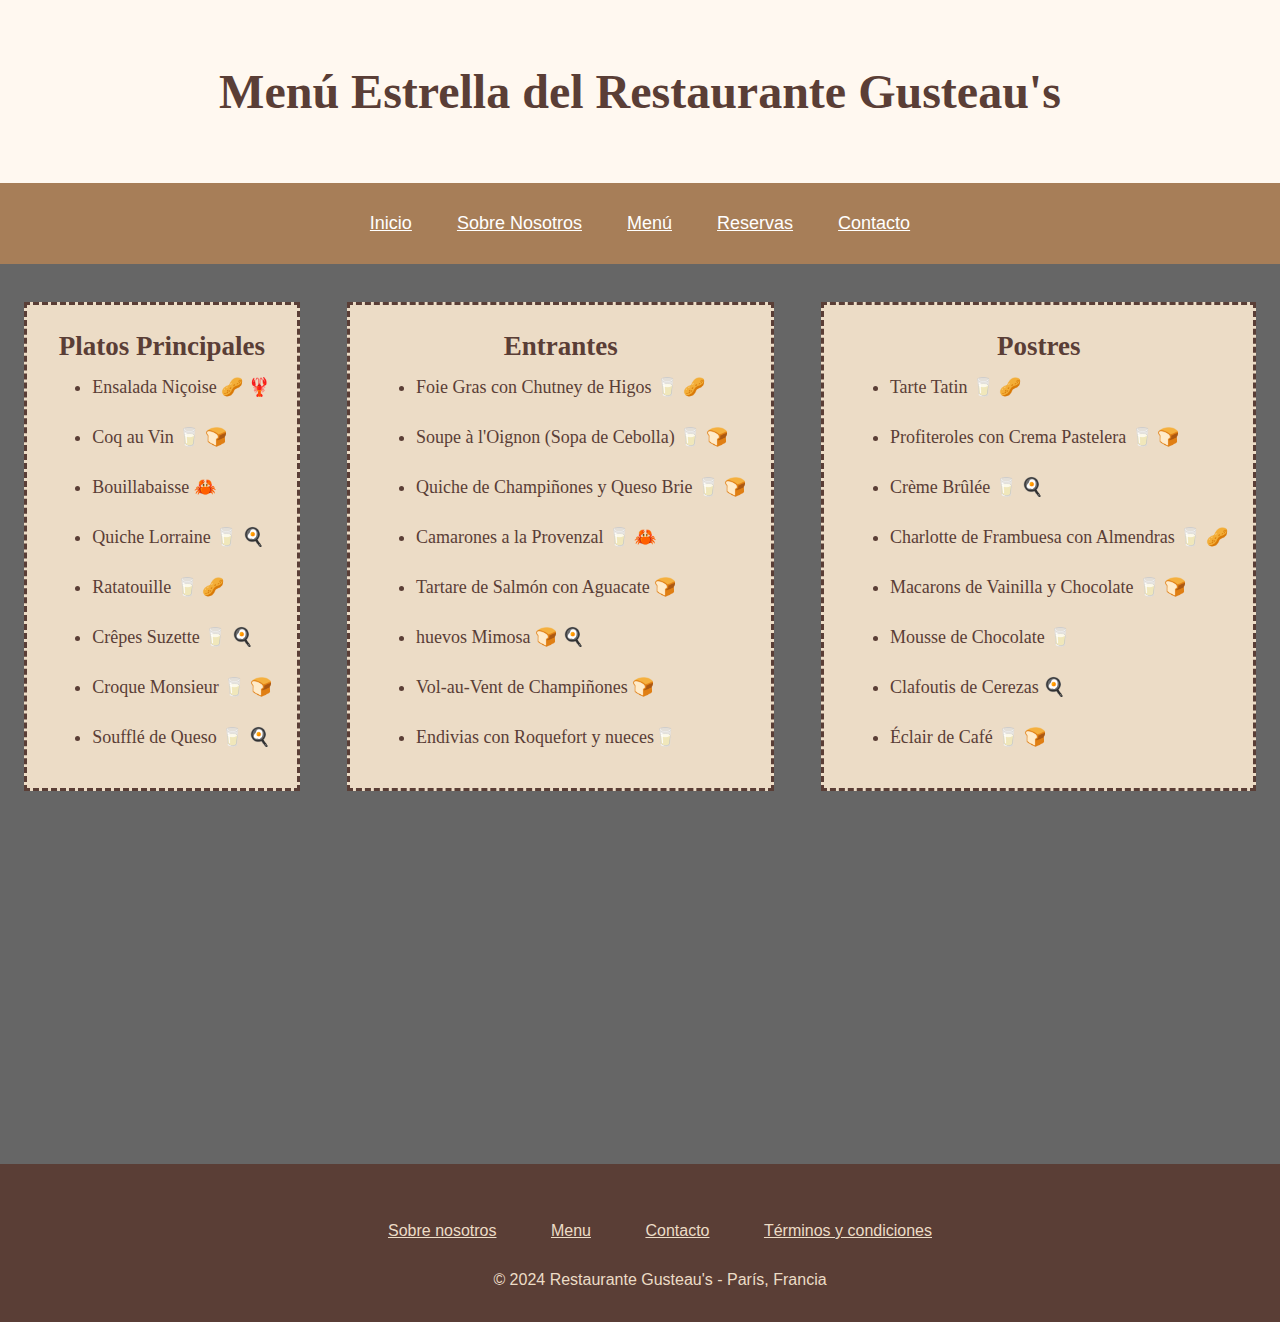
<file: menuEstrella.html>
<!DOCTYPE html>
<html lang="es">

<head>
    <meta charset="UTF-8">
    <meta name="viewport" content="width=device-width, initial-scale=1.0">
    <title>Menú Estrella de Gusteau's</title>
    <link rel="icon" href="imgs/favicon.png">
    <link rel="stylesheet" href="css/estilos.css">
</head>

<body>
    <main>
        <div id="contenedor_menu">
            <header>
                <h1>Menú Estrella del Restaurante Gusteau's</h1>
            </header>
            <nav>
                <div class="menu">
                    <ul>
                        <li><a href="index.html">Inicio</a></li>
                        <li><a href="#sobrenosotros">Sobre Nosotros</a></li>
                        <li><a href="menu.html">Menú</a></li>
                        <li><a href="reservas.html">Reservas</a></li>
                        <li><a href="#contacto">Contacto</a></li>
                    </ul>
                </div>
            </nav>
            <main>
                <section class="menu-estrella">
                    <div class="columna_menu">
                        <h2>Platos Principales</h2>
                        <ul>
                            <li data-alergenos="frutos-secos mariscos">Ensalada Niçoise
                                <span class="lactosa">🥛</span>
                                <span class="crustaceos">🦀</span>
                                <span class="frutos-secos">🥜</span>
                                <span class="gluten">🍞</span>
                                <span class="huevos">🍳</span>
                                <span class="mariscos">🦞</span>
                            </li>
                            <li data-alergenos="gluten lactosa">Coq au Vin
                                <span class="lactosa">🥛</span>
                                <span class="crustaceos">🦀</span>
                                <span class="frutos-secos">🥜</span>
                                <span class="gluten">🍞</span>
                                <span class="huevos">🍳</span>
                                <span class="mariscos">🦞</span>
                            </li>
                            <li data-alergenos="pescado crustaceos">Bouillabaisse
                                <span class="lactosa">🥛</span>
                                <span class="crustaceos">🦀</span>
                                <span class="frutos-secos">🥜</span>
                                <span class="gluten">🍞</span>
                                <span class="huevos">🍳</span>
                                <span class="mariscos">🦞</span>
                            </li>
                            <li data-alergenos="huevos lactosa">Quiche Lorraine
                                <span class="lactosa">🥛</span>
                                <span class="crustaceos">🦀</span>
                                <span class="frutos-secos">🥜</span>
                                <span class="gluten">🍞</span>
                                <span class="huevos">🍳</span>
                                <span class="mariscos">🦞</span>
                            </li>
                            <li data-alergenos="frutos-secos lactosa">Ratatouille
                                <span class="lactosa">🥛</span>
                                <span class="crustaceos">🦀</span>
                                <span class="frutos-secos">🥜</span>
                                <span class="gluten">🍞</span>
                                <span class="huevos">🍳</span>
                                <span class="mariscos">🦞</span>
                            </li>
                            <li data-alergenos="huevos lactosa">Crêpes Suzette
                                <span class="lactosa">🥛</span>
                                <span class="crustaceos">🦀</span>
                                <span class="frutos-secos">🥜</span>
                                <span class="gluten">🍞</span>
                                <span class="huevos">🍳</span>
                                <span class="mariscos">🦞</span>
                            </li>
                            <li data-alergenos="lactosa gluten">Croque Monsieur
                                <span class="lactosa">🥛</span>
                                <span class="crustaceos">🦀</span>
                                <span class="frutos-secos">🥜</span>
                                <span class="gluten">🍞</span>
                                <span class="huevos">🍳</span>
                                <span class="mariscos">🦞</span>
                            </li>
                            <li data-alergenos="huevos lactosa">Soufflé de Queso
                                <span class="lactosa">🥛</span>
                                <span class="crustaceos">🦀</span>
                                <span class="frutos-secos">🥜</span>
                                <span class="gluten">🍞</span>
                                <span class="huevos">🍳</span>
                                <span class="mariscos">🦞</span>
                            </li>
                        </ul>
                    </div>
                    <div class="columna_menu">
                        <h2>Entrantes</h2>
                        <ul>
                            <li data-alergenos="frutos-secos lactosa">Foie Gras con Chutney de Higos
                                <span class="lactosa">🥛</span>
                                <span class="crustaceos">🦀</span>
                                <span class="frutos-secos">🥜</span>
                                <span class="gluten">🍞</span>
                                <span class="huevos">🍳</span>
                                <span class="mariscos">🦞</span>
                            </li>
                            <li data-alergenos="gluten lactosa">Soupe à l'Oignon (Sopa de Cebolla)
                                <span class="lactosa">🥛</span>
                                <span class="crustaceos">🦀</span>
                                <span class="frutos-secos">🥜</span>
                                <span class="gluten">🍞</span>
                                <span class="huevos">🍳</span>
                                <span class="mariscos">🦞</span>
                            </li>
                            <li data-alergenos="lactosa gluten">Quiche de Champiñones y Queso Brie
                                <span class="lactosa">🥛</span>
                                <span class="crustaceos">🦀</span>
                                <span class="frutos-secos">🥜</span>
                                <span class="gluten">🍞</span>
                                <span class="huevos">🍳</span>
                                <span class="mariscos">🦞</span>
                            </li>
                            <li data-alergenos="crustaceos lactosa">Camarones a la Provenzal
                                <span class="lactosa">🥛</span>
                                <span class="crustaceos">🦀</span>
                                <span class="frutos-secos">🥜</span>
                                <span class="gluten">🍞</span>
                                <span class="huevos">🍳</span>
                                <span class="mariscos">🦞</span>
                            </li>
                            <li data-alergenos="gluten">Tartare de Salmón con Aguacate
                                <span class="lactosa">🥛</span>
                                <span class="crustaceos">🦀</span>
                                <span class="frutos-secos">🥜</span>
                                <span class="gluten">🍞</span>
                                <span class="huevos">🍳</span>
                                <span class="mariscos">🦞</span>
                            </li>
                            <li data-alergenos="huevos gluten">huevos Mimosa
                                <span class="lactosa">🥛</span>
                                <span class="crustaceos">🦀</span>
                                <span class="frutos-secos">🥜</span>
                                <span class="gluten">🍞</span>
                                <span class="huevos">🍳</span>
                                <span class="mariscos">🦞</span>
                            </li>
                            <li data-alergenos="gluten">Vol-au-Vent de Champiñones<span
                                    class="lactosa">🥛</span>
                                <span class="crustaceos">🦀</span>
                                <span class="frutos-secos">🥜</span>
                                <span class="gluten">🍞</span>
                                <span class="huevos">🍳</span>
                                <span class="mariscos">🦞</span>
                            </li>
                            <li data-alergenos="lactosa">Endivias con Roquefort y nueces<span class="lactosa">🥛</span>
                                <span class="crustaceos">🦀</span>
                                <span class="frutos-secos">🥜</span>
                                <span class="gluten">🍞</span>
                                <span class="huevos">🍳</span>
                                <span class="mariscos">🦞</span>
                            </li>
                        </ul>
                    </div>
                    <div class="columna_menu">
                        <h2>Postres</h2>
                        <ul>
                            <li data-alergenos="frutos-secos lactosa">Tarte Tatin
                                <span class="lactosa">🥛</span>
                                <span class="crustaceos">🦀</span>
                                <span class="frutos-secos">🥜</span>
                                <span class="gluten">🍞</span>
                                <span class="huevos">🍳</span>
                                <span class="mariscos">🦞</span>
                            </li>
                            <li data-alergenos="gluten lactosa">Profiteroles con Crema Pastelera
                                <span class="lactosa">🥛</span>
                                <span class="crustaceos">🦀</span>
                                <span class="frutos-secos">🥜</span>
                                <span class="gluten">🍞</span>
                                <span class="huevos">🍳</span>
                                <span class="mariscos">🦞</span>
                            </li>
                            <li data-alergenos="huevos lactosa">Crème Brûlée
                                <span class="lactosa">🥛</span>
                                <span class="crustaceos">🦀</span>
                                <span class="frutos-secos">🥜</span>
                                <span class="gluten">🍞</span>
                                <span class="huevos">🍳</span>
                                <span class="mariscos">🦞</span>
                            </li>
                            <li data-alergenos="frutos-secos lactosa">Charlotte de Frambuesa con Almendras
                                <span class="lactosa">🥛</span>
                                <span class="crustaceos">🦀</span>
                                <span class="frutos-secos">🥜</span>
                                <span class="gluten">🍞</span>
                                <span class="huevos">🍳</span>
                                <span class="mariscos">🦞</span>
                            </li>
                            <li data-alergenos="gluten lactosa">Macarons de Vainilla y Chocolate
                                <span class="lactosa">🥛</span>
                                <span class="crustaceos">🦀</span>
                                <span class="frutos-secos">🥜</span>
                                <span class="gluten">🍞</span>
                                <span class="huevos">🍳</span>
                                <span class="mariscos">🦞</span>
                            </li>
                            <li data-alergenos="lactosa">Mousse de Chocolate
                                <span class="lactosa">🥛</span>
                                <span class="crustaceos">🦀</span>
                                <span class="frutos-secos">🥜</span>
                                <span class="gluten">🍞</span>
                                <span class="huevos">🍳</span>
                                <span class="mariscos">🦞</span>
                            </li>
                            <li data-alergenos="huevos">Clafoutis de Cerezas
                                <span class="lactosa">🥛</span>
                                <span class="crustaceos">🦀</span>
                                <span class="frutos-secos">🥜</span>
                                <span class="gluten">🍞</span>
                                <span class="huevos">🍳</span>
                                <span class="mariscos">🦞</span>
                            </li>
                            <li data-alergenos="lactosa gluten">Éclair de Café
                                <span class="lactosa">🥛</span>
                                <span class="crustaceos">🦀</span>
                                <span class="frutos-secos">🥜</span>
                                <span class="gluten">🍞</span>
                                <span class="huevos">🍳</span>
                                <span class="mariscos">🦞</span>
                            </li>
                        </ul>
                    </div>
                </section>
            </main>
            <footer>
                <div class="pie">
                    <div class="enlacespie">
                        <a href="#">Sobre nosotros</a>
                        <a href="/menuEstrella.html">Menu</a>
                        <a href="#">Contacto</a>
                        <a href="#">Términos y condiciones</a>
                    </div>
                    © 2024 Restaurante Gusteau's - París, Francia
                </div>
            </footer>
        </div>
    </main>
</body>

</html>
</file>
<file: css/estilos.css>
* {
    margin: 0px;
}

#contenedor {
    background-color: #fff8f0;
    font-size: 16px;
    font-family: 'Times New Roman', Times, serif;
    overflow: auto;
}


div.encabezado {
    background-image: url(../imgs/guesteaus.png);
    background-repeat: no-repeat;
    background-size: cover;
    color: #5a3e36;
    font-family: Georgia, 'Times New Roman', Times, serif;
    font-size: 46px;
    text-align: center;
    padding-top: 10%;
    padding-bottom: 30%;
    text-shadow: 0 0 10px #fff8f0;
    letter-spacing: 2px;
}

div.encabezado>img {
    position: absolute;
    left: 0px;
    top: 0px;
    width: 10%;
    border-radius: 10%;
}

div.menu {
    background-color: #a77e58;
    color: #fff;
    font-family: Arial, Helvetica, sans-serif;
    font-size: 18px;
}

div.menu ul {
    text-align: center;
    padding: 20px;
    background-color: #a77e58;
}

div.menu ul li {
    display: inline-block;
    padding: 10px 20px;
}

div.menu ul li a {
    background-color: #a77e58;
    color: #fff;
    font-family: Arial, Helvetica, sans-serif;
    font-size: 18px;
    transition: color .9s ease;
}

div.menu ul li a:hover {
    color: #8b6f47;
    background-color: #5a3e36;
    font-weight: bolder;
}

div.contenido {
    background-color: #fff8f0;
    color: #5a3e36;
    font-family: Georgia, 'Times New Roman', Times, serif;
    font-size: 18px;
    float: left;
    width: 70%;
    padding: 5% 2% 5% 4%;
}

div.sidebar {
    background-color: #ecdcc6;
    color: #5a3e36;
    font-family: Georgia, 'Times New Roman', Times, serif;
    font-size: 18px;
    float: right;
    width: 20%;
    padding: 5% 2% 5% 4%;

    transition: background-color 0.3s ease, color 0.3s ease;
    box-sizing: border-box;
    border-style: dashed;
    border-radius: 10px;
}

div.pie {
    background-color: #5a3e36;
    color: #ecdcc6;
    font-family: 'Helvetica', sans-serif;
    font-size: 16px;
    text-align: center;
    display: inline-block;
    width: 100%;
    line-height: 1.5; 
    padding: 30px 20px;
}

div.enlacespie>a {
    background-color: #5a3e36;
    color: #ecdcc6;
    font-family: 'Helvetica', sans-serif;
    font-size: 16px;
    text-align: center;
    display: inline-block;
    transition: background-color 0.3s ease, color 0.3s ease;
    line-height: 1.5; 
    padding: 10px;
    margin: 15px;
}

div.enlacespie>a:hover {
    text-decoration: none;
    text-shadow: 2px 2px 6px #fff8f0;
}

form {
    margin: 3% auto;
    width: fit-content;
    min-width: 30%;
    background-color: #ecdcc6;
    color: #5a3e36;
    font-family: Georgia, 'Times New Roman', Times, serif;
    font-size: 18px;
    line-height: 1.5; /* Aumenta el espacio entre líneas */
    padding: 3%;
}

label {
    padding: 5% 0 5% 5%;
}

label::before {
    content: "\A";
    white-space: pre;
}


fieldset {
    margin: 5% 0;
    border-style: dashed;
    border-color: #5a3e36;
}

input[type='text'],
input[type='email'],
input[type='tel'],
input[type='number'],
input[type='datetime-local'],
input[type='comentarios'],
textarea {
    width: 100%;
    padding: 10px 0;
    border-radius: 5px;
    background-color: #fff8f0;
    border: 2px solid #a77e58;
    color: #5a3e36;
    font-size: 16px;
    display: block;
}

button {
    background-color: #5a3e36;
    color: #ffffff;
    padding: 10px 15px;
    border-radius: 5px;
    border: none;
    cursor: pointer;
    width: 40%;
    margin: 2% 30% 0 30%;
    transition: background-color 0.3s ease;
}

button:hover {
    background-color: #a77e58;
}

span.required-indicador {
    color: #5a3e36;
    font-size: 0.8em;
    margin: 0 0 0 1px;
}

header {
    margin: 5%;
    text-align: center;
    font-size: 24px;
}

section {
    display: flex;
    flex-wrap: wrap;
    justify-content: space-around;
}

div.columna_menu {
    width: fit-content;
    background-color: #ecdcc6;
    margin: 10px 0;
    min-height: 400px;
    padding: 2%;
    border-style: dashed;
    border-color: #5a3e36;
    margin-top: 3%;
}

div.columna_menu ul li {
    padding: 14px 0;
}

div.columna_menu h2 {
    text-align: center;
}

#contenedor_menu {
    background-color: #fff8f0;
    font-size: 16px;
    font-family: 'Times New Roman', Times, serif;
    overflow: auto;
    flex: 1;
    color: #5a3e36;
    font-family: Georgia, 'Times New Roman', Times, serif;
    font-size: 18px;
}

main {
    display: flex;
    flex-direction: column;
    min-height: 100vh;
    margin: 0;
}

ul li span {
    display: none;
    transition: font-size 0.7s ease;
}

[data-alergenos~="mariscos"] span.mariscos,
[data-alergenos~="frutos-secos"] span.frutos-secos,
[data-alergenos~="huevos"] span.huevos,
[data-alergenos~="gluten"] span.gluten,
[data-alergenos~="crustaceos"] span.crustaceos,
[data-alergenos~="lactosa"] span.lactosa{
    display: inline;
}

ul li:hover > span {
    font-size: 24px;
}

main{
    background-color: #666;
}
/* Media Query para modo oscuro */
@media (prefers-color-scheme: dark) {
    #contenedor {
        background-color: #333;
        color: #ddd;
    }
    body{
        background-color: #161515;
        color: #ddd;
        background-image: url(/imgs/guesteaus.png);
    }

    div.encabezado {
        color: #ddd;
        text-shadow: 0 0 10px #333;
    }

    div.menu {
        background-color: #444;
        color: #ddd;
    }

    div.menu ul li a {
        color: #ddd;
    }

    div.menu ul li a:hover {
        color: #bbb;
        background-color: #555;
    }

    div.contenido,
    div.sidebar {
        background-color: #555;
        color: #ddd;
    }

    div.pie {
        background-color: #444;
        color: #ddd;
    }

    div.enlacespie>a {
        color: #ddd;
    }

    div.enlacespie>a:hover {
        text-shadow: 2px 2px 6px #333;
    }

    form {
        background-color: #444;
        color: #ddd;
    }

    input[type=text],
    input[type=email],
    input[type=tel] {
        background-color: #555;
        color: #ddd;
    }

    input[type=submit] {
        background-color: #666;
        color: #ddd;
    }

    input[type=submit]:hover {
        background-color: #777;
        color: #ddd;
    }

    div.columna_menu{
        background-color: #414040;
        color: #ddd;
    }
    
    .menu-estrella{
        background-color: #414040;
        color: #ddd;
    }
    
}
/* Media Query para dispositivos móviles */
@media (max-width: 768px) {
    #contenedor {
        padding: 0;
        margin: 0;
    }

    div.encabezado {
        padding-top: 20%;
        padding-bottom: 20%;
        font-size: 36px;
    }

    div.menu ul li {
        display: block; 
        padding: 10px 0;
    }

    div.menu ul li a {
        font-size: 16px; 
    }

    
    .main-content {
        flex-direction: column; 
        width: 100%; 
    }

    div.contenido {
        width: 100%; 
        padding: 5%; 
    }

    div.sidebar {
        width: 100%;
        margin-left: 0;
        margin-top: 20px;
        padding: 5%;
    }

    div.pie {
        font-size: 14px; 
        padding: 20px 0; 
    }
}
</file>
